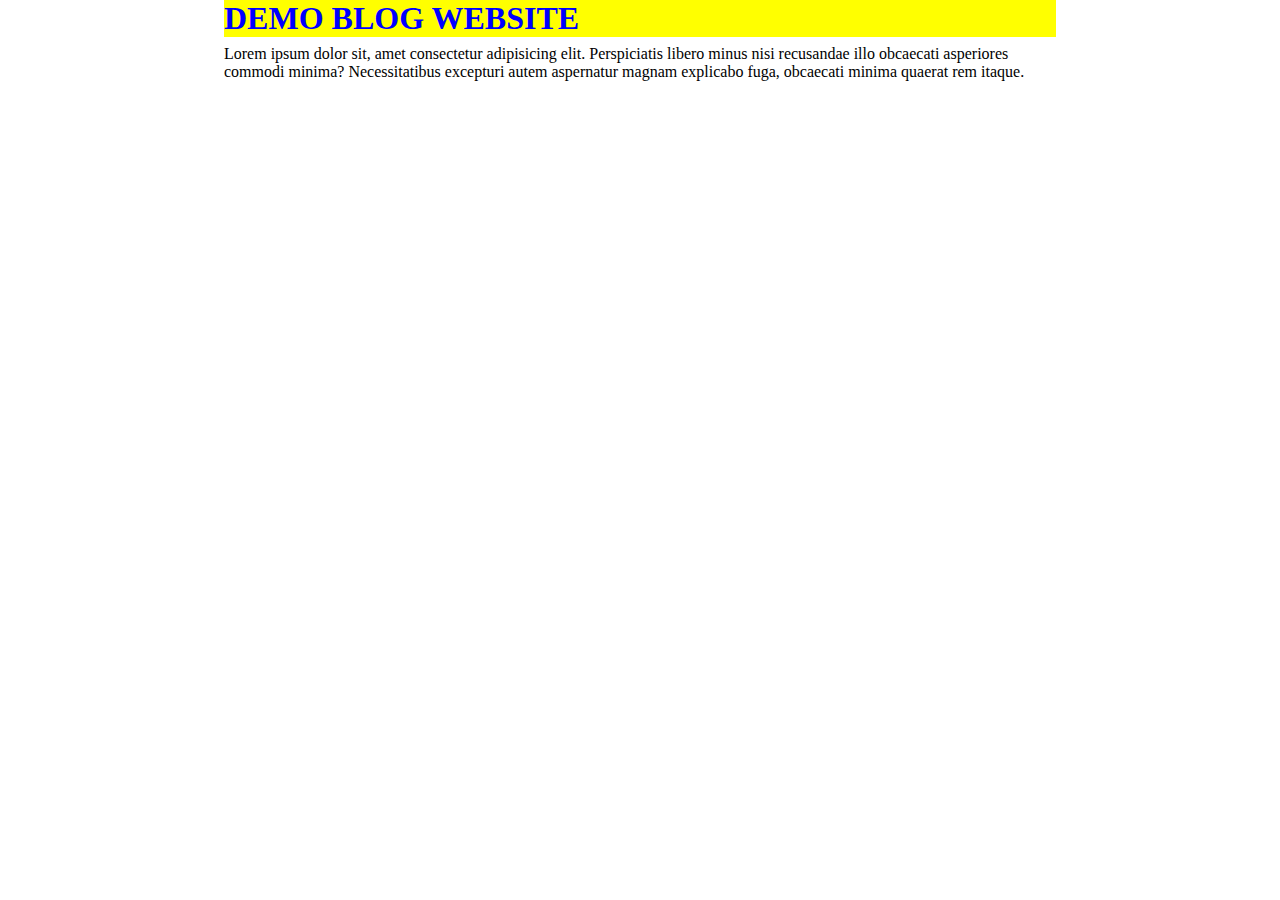
<file: index.html>
<!DOCTYPE html>
<html lang="en">
<head>
    <meta charset="UTF-8">
    <meta http-equiv="X-UA-Compatible" content="IE=edge">
    <meta name="viewport" content="width=device-width, initial-scale=1.0">
    <title>GitHUB Pages Demo</title>
    <link rel="stylesheet" href="./docs/styles/style.css">
</head>
<body>
    <div class="center-content">
        <h1>DEMO BLOG WEBSITE</h1>
        <P>Lorem ipsum dolor sit, amet consectetur adipisicing elit. 
            Perspiciatis libero minus nisi recusandae illo obcaecati 
            asperiores commodi minima? Necessitatibus excepturi autem 
            aspernatur magnam explicabo fuga, obcaecati minima quaerat 
            rem itaque.
        </P>
    </div>
</body>
</html>
</file>
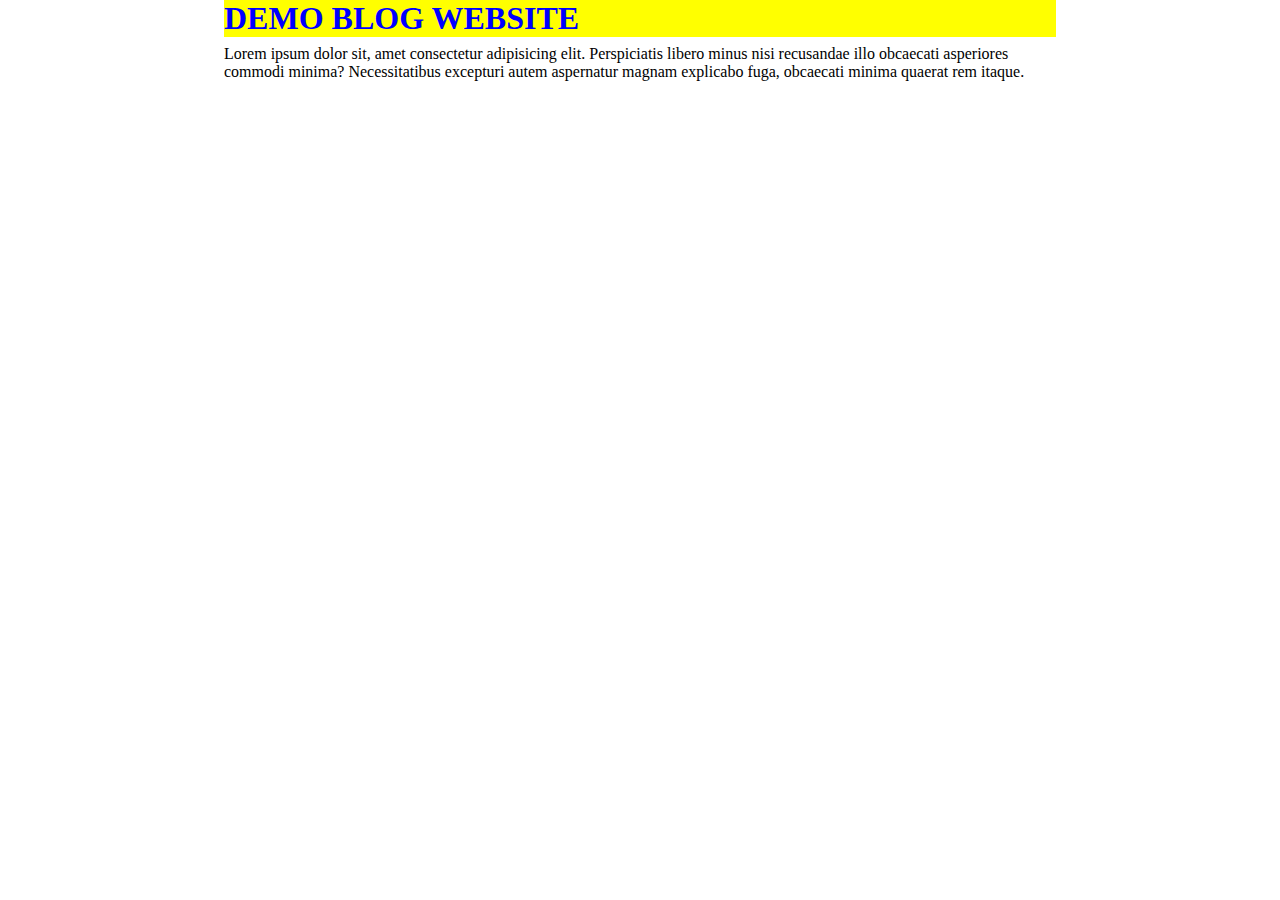
<file: docs/pages/index.html>
<!DOCTYPE html>
<html lang="en">
<head>
    <meta charset="UTF-8">
    <meta http-equiv="X-UA-Compatible" content="IE=edge">
    <meta name="viewport" content="width=device-width, initial-scale=1.0">
    <title>GitHUB Pages Demo</title>
    <link rel="stylesheet" href="../styles/style.css">
</head>
<body>
    <div class="center-content">
        <h1>DEMO BLOG WEBSITE</h1>
        <P>Lorem ipsum dolor sit, amet consectetur adipisicing elit. 
            Perspiciatis libero minus nisi recusandae illo obcaecati 
            asperiores commodi minima? Necessitatibus excepturi autem 
            aspernatur magnam explicabo fuga, obcaecati minima quaerat 
            rem itaque.
        </P>
    </div>
</body>
</html>
</file>
<file: docs/styles/style.css>
* {
    margin: 0;
    box-sizing: border-box;
}
body {
    margin: 0 auto;
    font-family: 'sans-serif';
}

h1 {    
    max-width: 65%;
    margin: 0 auto 8px;
    background-color: yellow;
    color: blue;
}
p {
    margin: 0 auto;
    max-width: 65%;
}
</file>
